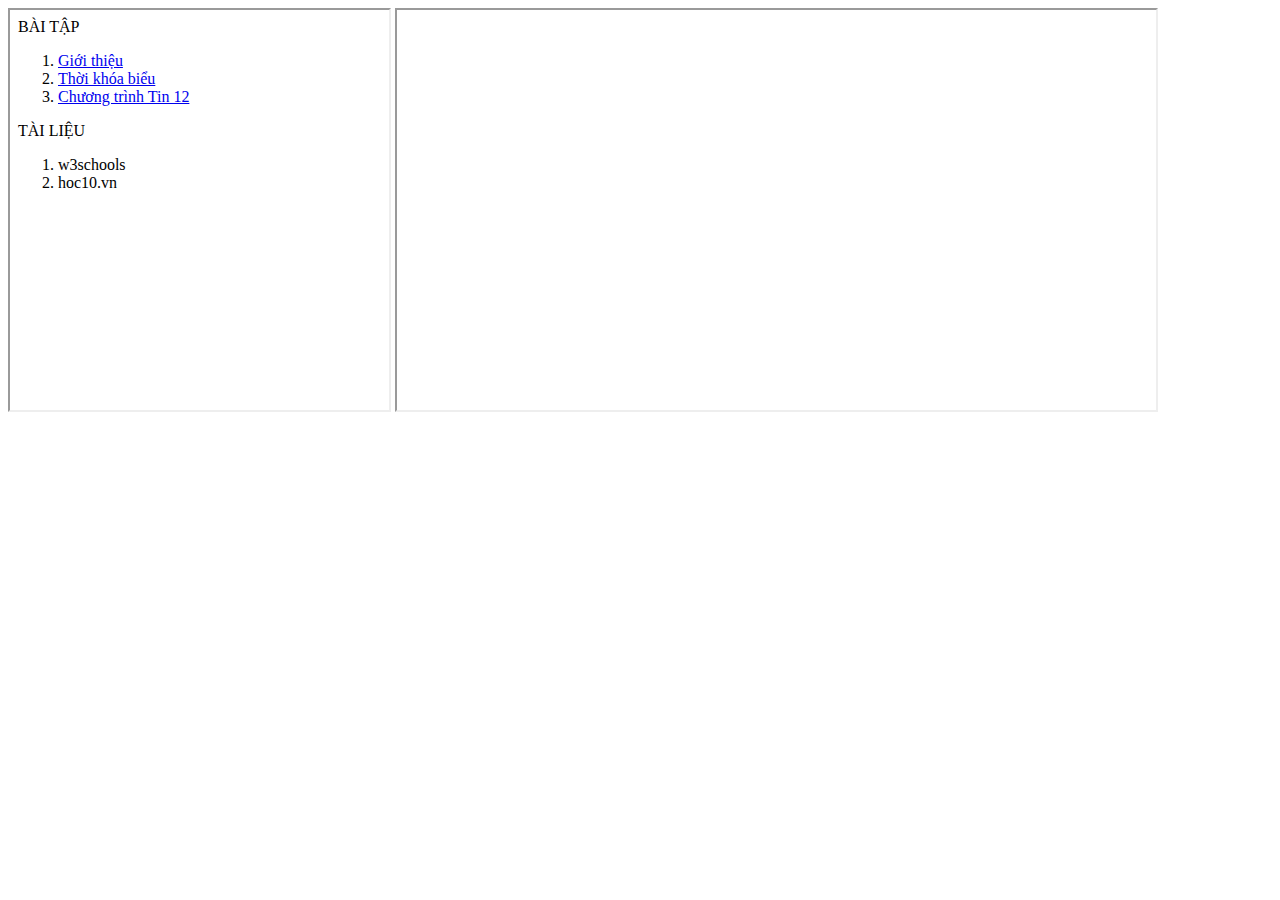
<file: index.html>
<html>
  <head>
    <meta charset="utf-8">
    <link rel="stylesheet" href="style.css">
  </head>
 <body>
    <iframe src="contents/list.html" width="30%" height="400px"> </iframe>    
    <iframe name="chude" width="60%" height="400px" ></iframe>
 </body>
</html>
</file>
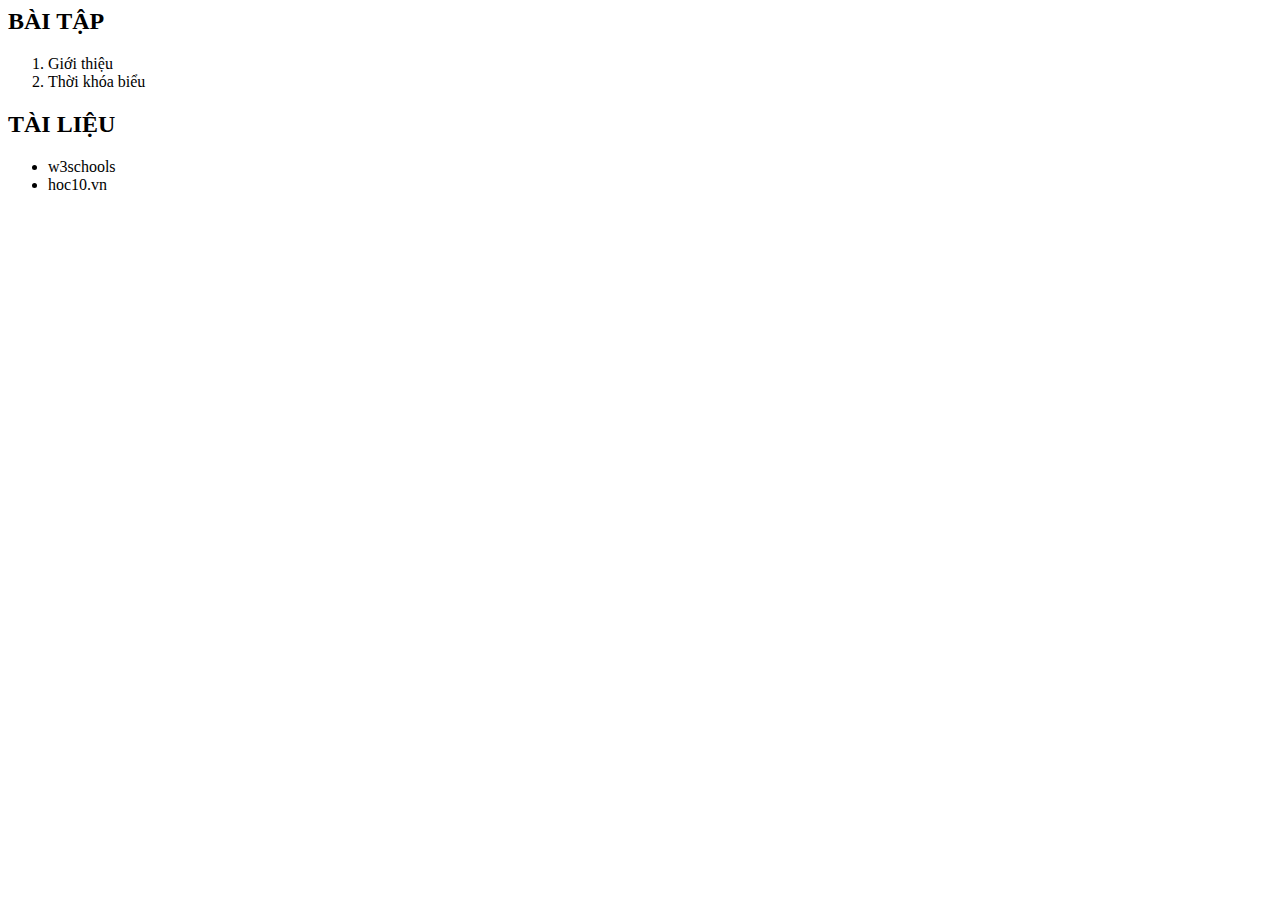
<file: bhyn.html>
<html>
<head>
<meta charset="UTF-8">
<title>Bài tập</title>
</head>
<body>

<h2>BÀI TẬP</h2>
<ol>
<li>Giới thiệu</li>
<li>Thời khóa biểu</li>
</ol>

<h2>TÀI LIỆU</h2>
<ul>
<li>w3schools</li>
<li>hoc10.vn</li>
</ul>

</body>
</html>
</file>
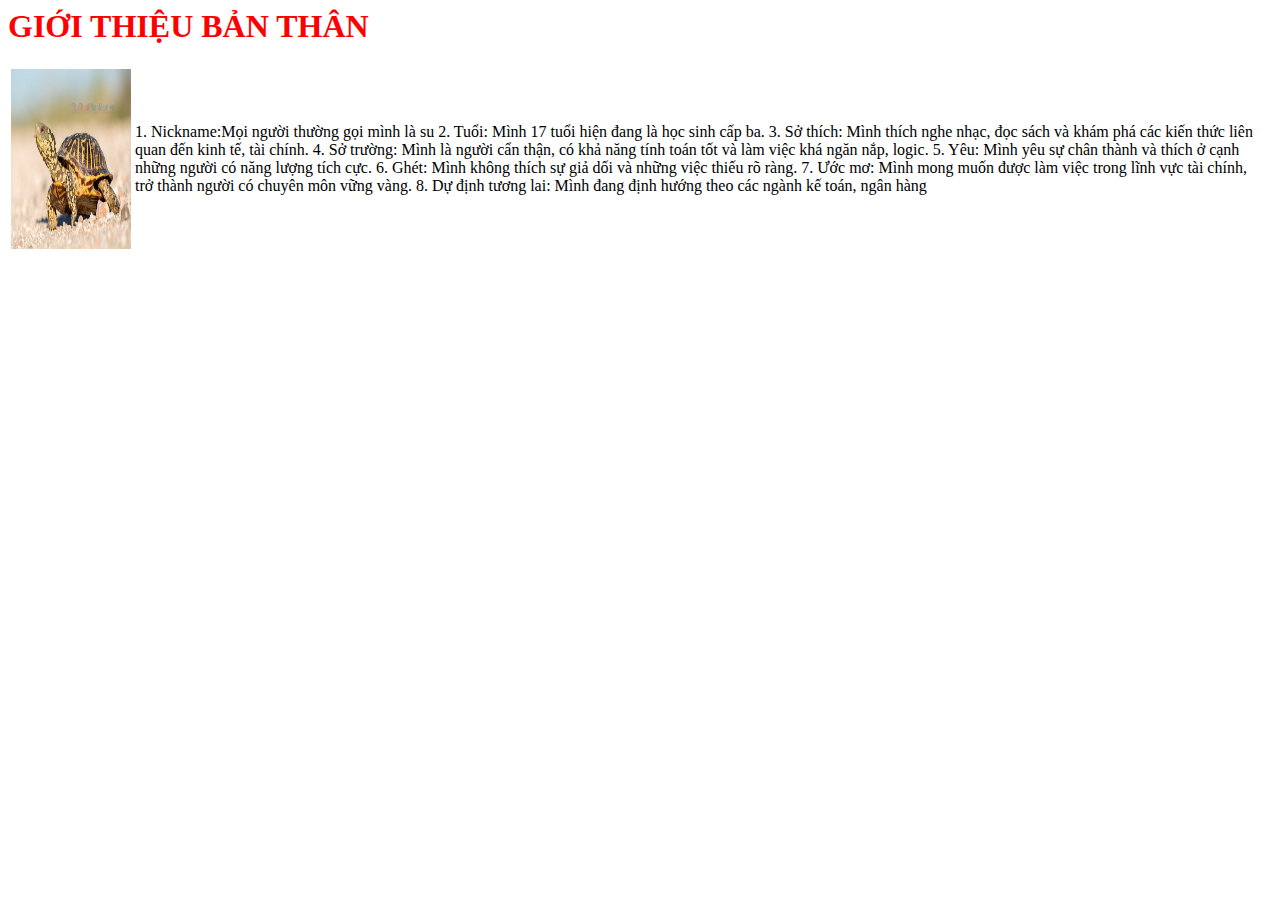
<file: contents/gioithieu.html>
<html>
  <head>
    <meta charset="utf-8">
  </head>
  <body>
    <h1 style = "color: red; text-allign: center;"> GIỚI THIỆU BẢN THÂN </h1>
    <table>
      <tr>
        <td>
          <img src="artworks-adhj0Gxy8INaCF40-TxQHtQ-t500x500.jpg" alt="ảnh đại diện" width="120" height="180">
        <td>
          1.  Nickname:Mọi người thường gọi mình là su
2.  Tuổi: Mình 17 tuổi hiện đang là học sinh cấp ba.
3.  Sở thích: Mình thích nghe nhạc, đọc sách và khám phá các kiến thức liên quan đến kinh tế, tài chính.
4.  Sở trường: Mình là người cẩn thận, có khả năng tính toán tốt và làm việc khá ngăn nắp, logic.
5.  Yêu: Mình yêu sự chân thành và thích ở cạnh những người có năng lượng tích cực.
6.  Ghét: Mình không thích sự giả dối và những việc thiếu rõ ràng.
7.  Ước mơ: Mình mong muốn được làm việc trong lĩnh vực tài chính, trở thành người có chuyên môn vững vàng.
8.  Dự định tương lai: Mình đang định hướng theo các ngành kế toán, ngân hàng
        </td>
  </body>
</html>
</file>
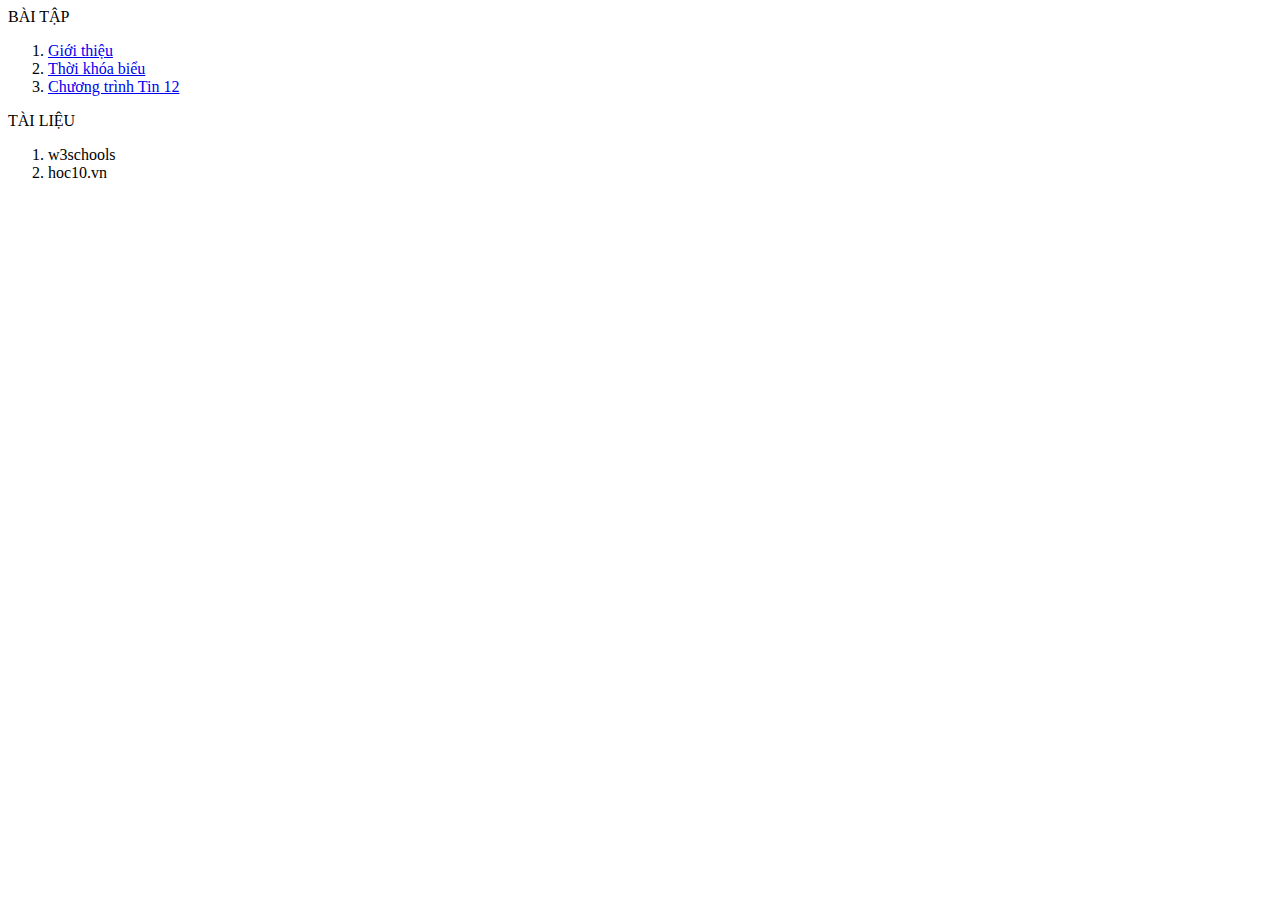
<file: contents/list.html>
<html>
  <head>
    <p>BÀI TẬP</p>
    <ol>
      <li> <a href= "contents/gioithieu.html"> Giới thiệu </a> </li>
      <li> <a href="contents/tkb.html" target="_blank"> Thời khóa biểu</a></li>
      <li> <a href="contents/tinhoc12.html" target="_blank"> Chương trình Tin 12</a></li>
    </ol>
    <p>TÀI LIỆU</p>
    <ol>
      <li>w3schools</li>
      <li>hoc10.vn</li>
    </ol>
  </head>
</html>
</file>
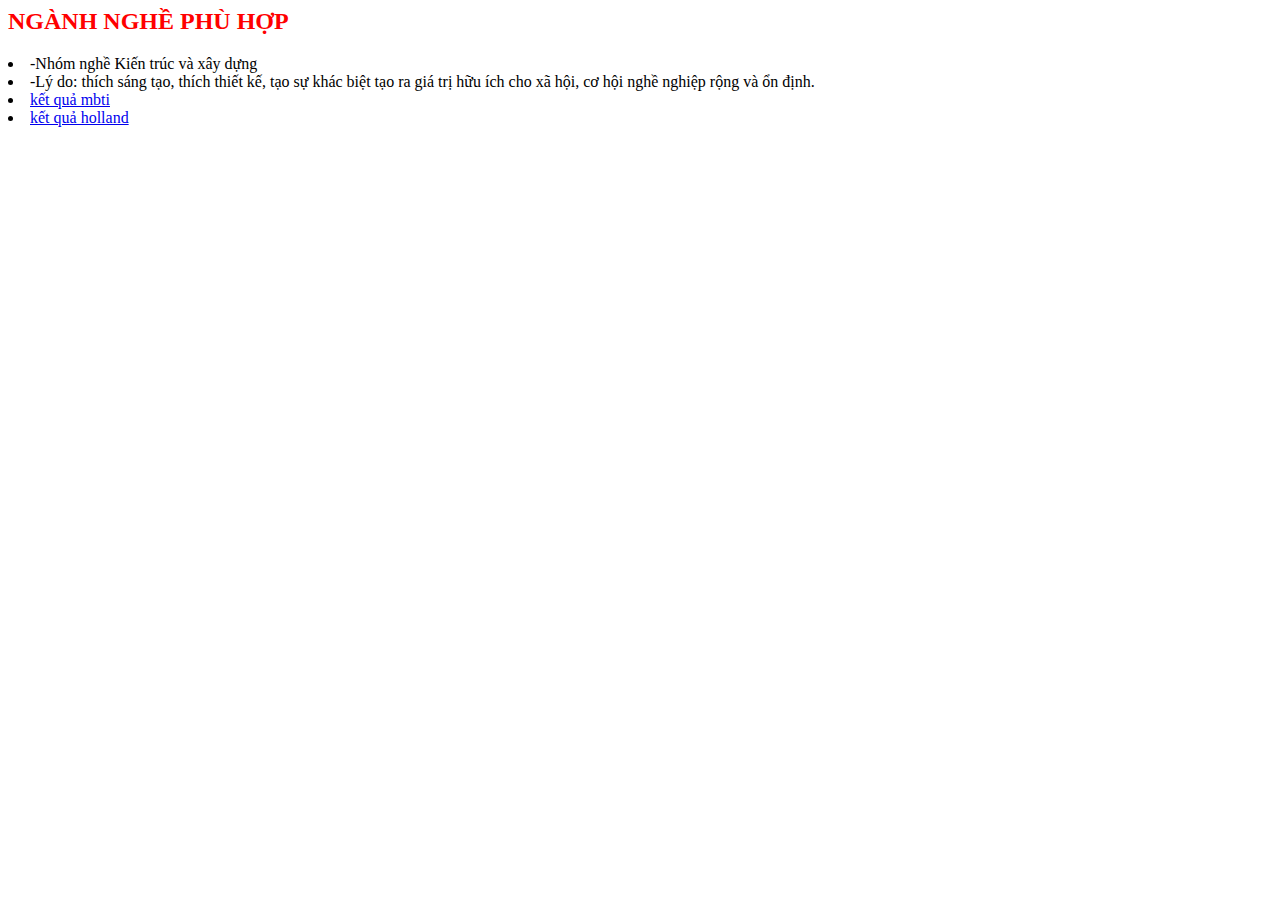
<file: contents/nghe nghiep ban than.html>
<html>
  <head>
    <meta charset="utf-8">
  </head>
  <body>
<td>
<h2 style = "color: red; text-allign: center;"> NGÀNH NGHỀ PHÙ HỢP </h2>
         <li> -Nhóm nghề Kiến trúc và xây dựng</li>
         <li> -Lý do: thích sáng tạo, thích thiết kế, tạo sự khác biệt tạo ra giá trị hữu ích cho xã hội, cơ hội nghề nghiệp rộng và ổn định.</li>
        <li> <a href="https://hieuveban.ueh.edu.vn/ket-qua-mbti/68c020b3-96ab-467d-0fea-08de52afccee" target="_blank"> kết quả mbti </a> </li>
          <li> <a href="https://hieuveban.ueh.edu.vn/ket-qua-holland/0d267f3b-142f-47a1-0fbc-08de52afccee" target="_blank"> kết quả holland </a> </li>
  <iframe width="951" height="535" src="https://www.youtube.com/embed/bLfNrAr23j4?list=LL" title="Nghề kiến trúc sư - Lựa chọn số một cho các bạn trẻ đam mê mỹ thuật  | VTV24" frameborder="0" allow="accelerometer; autoplay; clipboard-write; encrypted-media; gyroscope; picture-in-picture; web-share" referrerpolicy="strict-origin-when-cross-origin" allowfullscreen></iframe>
        </td>
  </body>
</html>
</file>
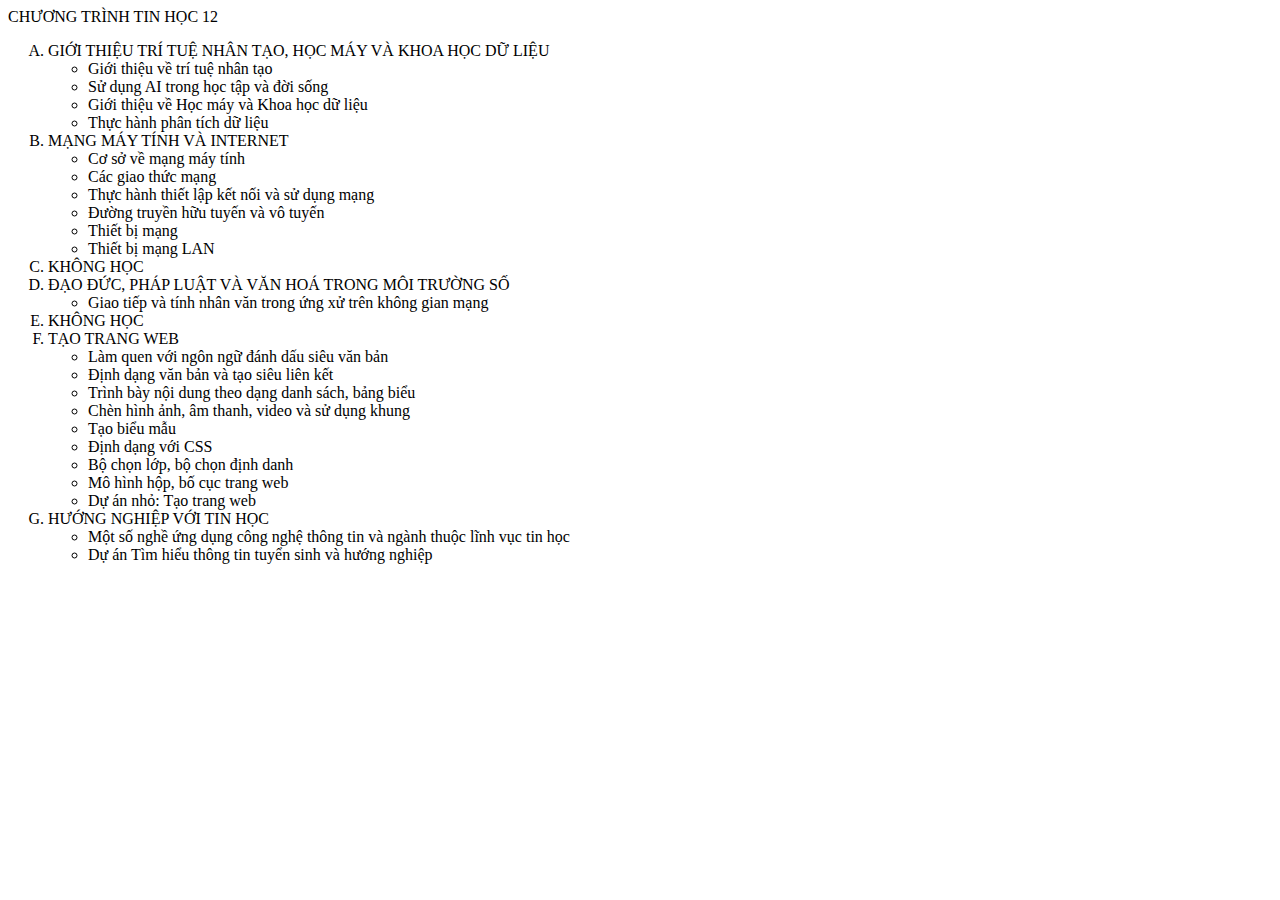
<file: contents/tinhoc12.html>
<html>
  <head>
    <meta charset = "utf-8">
  </head>
  <body>
    <hl>CHƯƠNG TRÌNH TIN HỌC 12</hl>
    <ol type="A">
      <li>GIỚI THIỆU TRÍ TUỆ NHÂN TẠO, HỌC MÁY VÀ KHOA HỌC DỮ LIỆU
        <ul>
          <li>Giới thiệu về trí tuệ nhân tạo</li>
          <li>Sử dụng AI trong học tập và đời sống</li>
          <li>Giới thiệu về Học máy và Khoa học dữ liệu</li>
          <li>Thực hành phân tích dữ liệu</li>
        </ul>
      </li>
      <li>MẠNG MÁY TÍNH VÀ INTERNET
           <ul>
          <li>Cơ sở về mạng máy tính</li>
          <li>Các giao thức mạng</li>
          <li>Thực hành thiết lập kết nối và sử dụng mạng</li>
          <li>Đường truyền hữu tuyến và vô tuyến</li>
          <li>Thiết bị mạng</li>
          <li>Thiết bị mạng LAN</li>
        </ul>
      </li>
      <li>KHÔNG HỌC</li>
       <li>ĐẠO ĐỨC, PHÁP LUẬT VÀ VĂN HOÁ TRONG MÔI TRƯỜNG SỐ
           <ul>
          <li>Giao tiếp và tính nhân văn trong ứng xử trên không gian mạng</li>
          </ul>
      </li>
      <li>KHÔNG HỌC</li>
      <li>TẠO TRANG WEB
        <ul>
          <li>Làm quen với ngôn ngữ đánh dấu siêu văn bản</li>
          <li>Định dạng văn bản và tạo siêu liên kết</li>
          <li>Trình bày nội dung theo dạng danh sách, bảng biểu</li>
          <li>Chèn hình ảnh, âm thanh, video và sử dụng khung</li>
          <li>Tạo biểu mẫu</li>
          <li>Định dạng với CSS</li>
          <li>Bộ chọn lớp, bộ chọn định danh</li>
          <li>Mô hình hộp, bố cục trang web</li>
          <li>Dự án nhỏ: Tạo trang web</li>
        </ul>
      </li>
      <li> HƯỚNG NGHIỆP VỚI TIN HỌC
           <ul>
          <li>Một số nghề ứng dụng công nghệ thông tin và ngành thuộc lĩnh vục tin học</li>
          <li>Dự án Tìm hiểu thông tin tuyển sinh và hướng nghiệp</li>
          </ul>
      </li>
    </ol>
  </body>
</html>
</file>
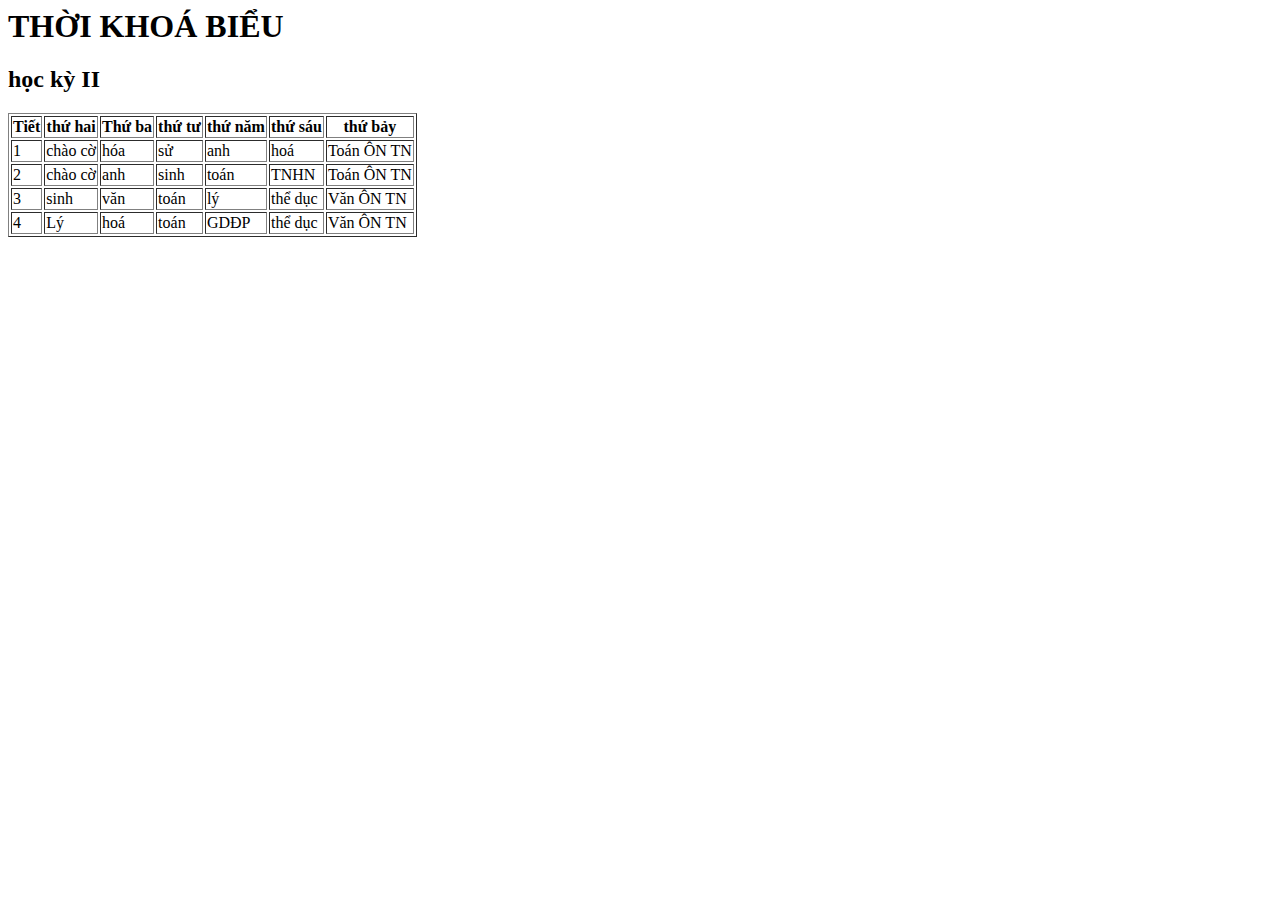
<file: contents/tkb.html>
<html>
  <head>
    <meta charset="utf-8">
  </head>
<body>
  <h1>THỜI KHOÁ BIỂU</h1>
  <h2> học kỳ II </h2>
   <table border="1">
     <tr>
       <th> Tiết</th> <th> thứ hai</th> <th> Thứ ba</th> <th> thứ tư</th> <th> thứ năm</th> <th> thứ sáu</th> <th> thứ bảy</th>
     </tr>
   <tr>
     <td>1</td> <td> chào cờ</td> <td>hóa</td> <td>sử</td> <td>anh</td> <td>hoá</td> <td>Toán ÔN TN</td>
   </tr>
     <td>2</td> <td>chào cờ</td><td>anh</td><td>sinh</td><td>toán</td><td>TNHN</td><td>Toán ÔN TN</td>
   </tr>
     <td>3</td> <td>sinh</td><td>văn</td><td>toán</td><td>lý</td><td>thể dục</td><td>Văn ÔN TN</td>
   <tr>
     <td>4</td> <td>Lý</td><td>hoá</td><td>toán</td><td>GDĐP</td><td>thể dục</td><td>Văn ÔN TN</td>
   </tr>
   </table>
  </body>
</html>
</file>
<file: style.css>
h1 {
  color: red;
  margin-top: 20px;
}
li {
  margin-top: 12px;
}
</file>
